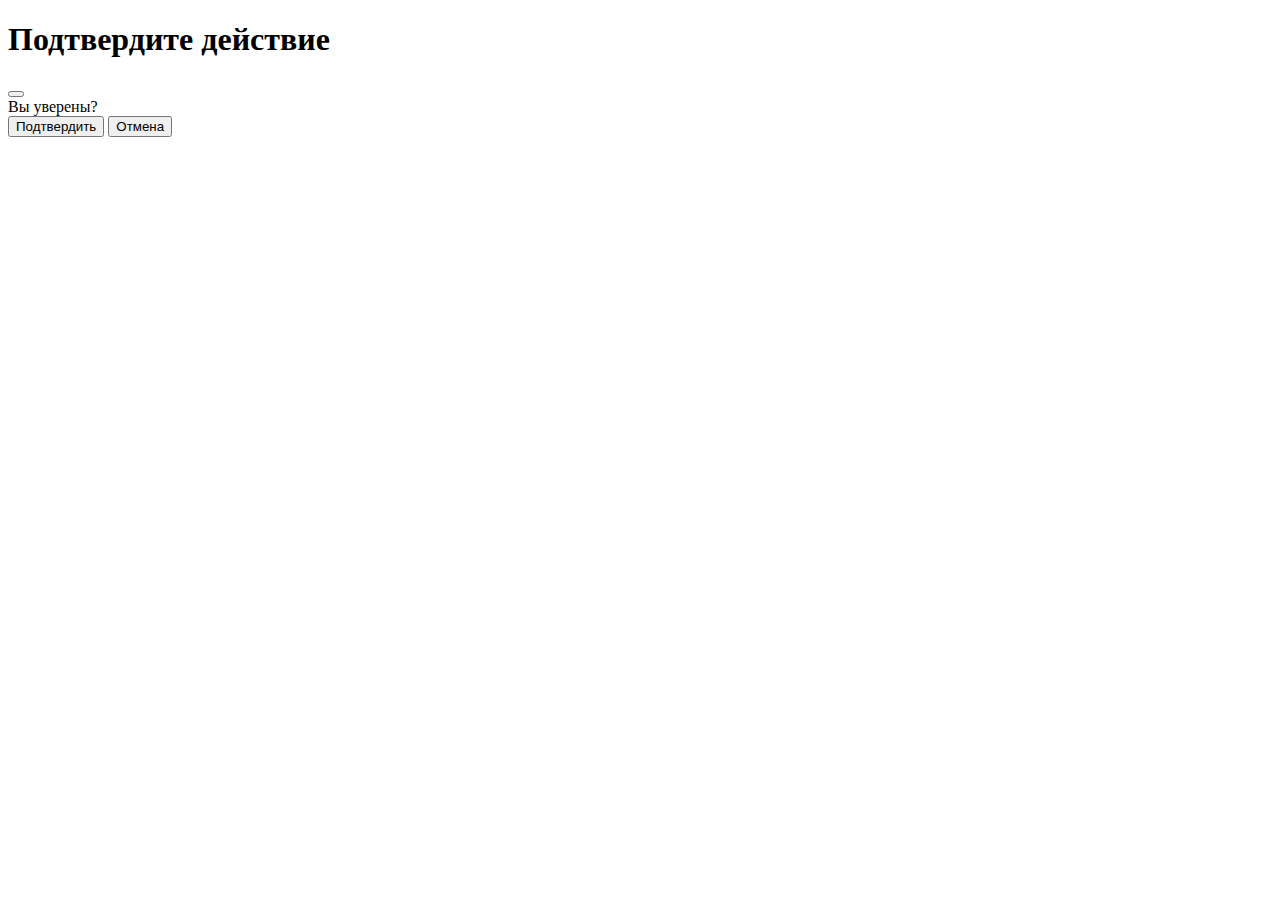
<file: src/main/resources/templates/fragments/modalConfirm.html>
<!DOCTYPE HTML>
<html xmlns:th="http://www.thymeleaf.org">
<head>
    <meta charset="UTF-8" />
</head>
<body>
    <div th:fragment="modalConfirm" class="modal fade" id="modalConfirm" tabindex="-1" aria-labelledby="exampleModalLabel" aria-hidden="true">
        <div class="modal-dialog modal-dialog-centered">
            <div class="modal-content">
                <div class="modal-header">
                    <h1 class="modal-title fs-5" id="exampleModalLabel">Подтвердите действие</h1>
                    <button type="button" class="btn-close" data-bs-dismiss="modal" aria-label="Close"></button>
                </div>
                <div class="modal-body">
                    Вы уверены?
                </div>
                <div class="modal-footer">
                    <button type="button" class="btn btn-danger" id="btnYes">Подтвердить</button>
                    <button type="button" class="btn btn-secondary" id="btnNo">Отмена</button>
                </div>
            </div>
        </div>
    </div>
</body>
</html>
</file>
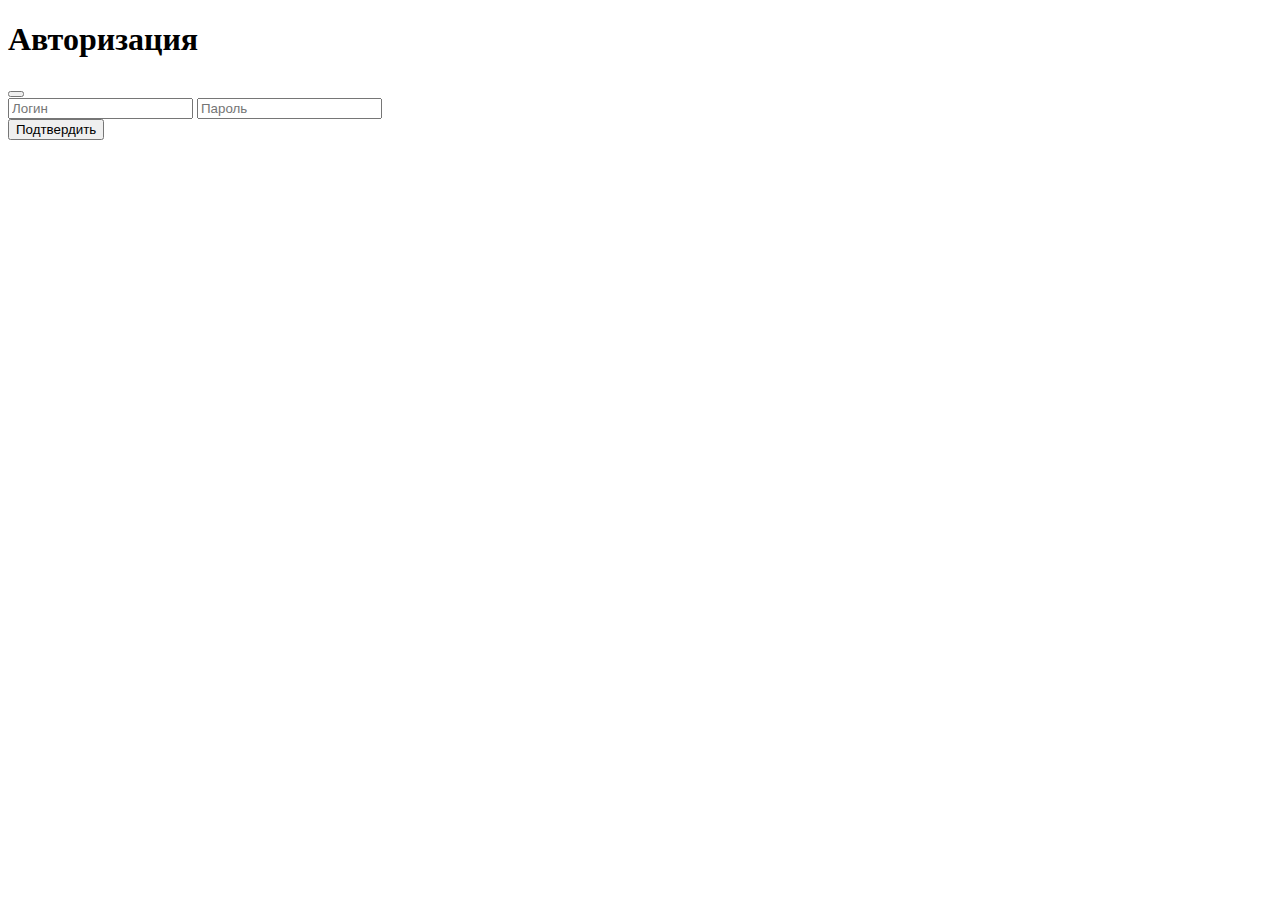
<file: src/main/resources/templates/fragments/modalLog.html>
<!DOCTYPE HTML>
<html xmlns:th="http://www.thymeleaf.org">
<head>
    <meta charset="UTF-8" />
</head>
<body>
    <div th:fragment="modalLog" class="modal fade" id="modalLog" tabindex="-1" aria-labelledby="exampleModalLabel" aria-hidden="true">
        <div class="modal-dialog modal-dialog-centered">
            <div class="modal-content">
                <div class="modal-header">
                    <h1 class="modal-title fs-5" id="exampleModalLabel">Авторизация</h1>
                    <button type="button" class="btn-close" data-bs-dismiss="modal" aria-label="Close"></button>
                </div>
                <div class="modal-body">
                    <form class="m-3 d-flex flex-column">
                        <input class="form-control mb-1"
                               type="text"
                               id="logLogin"
                               placeholder="Логин"
                               name="login"
                               minlength="4"
                               maxlength="16" required>
                        <input class="form-control mb-1"
                               type="password"
                               id="logPassword"
                               placeholder="Пароль"
                               name="password"
                               minlength="8"
                               maxlength="20" required>
                        <span></span>
                    </form>
                </div>
                <div class="modal-footer">
                    <button type="button" class="btn btn-success" id="btnLogPerform">Подтвердить</button>
                </div>
            </div>
        </div>
    </div>
</body>
</html>
</file>
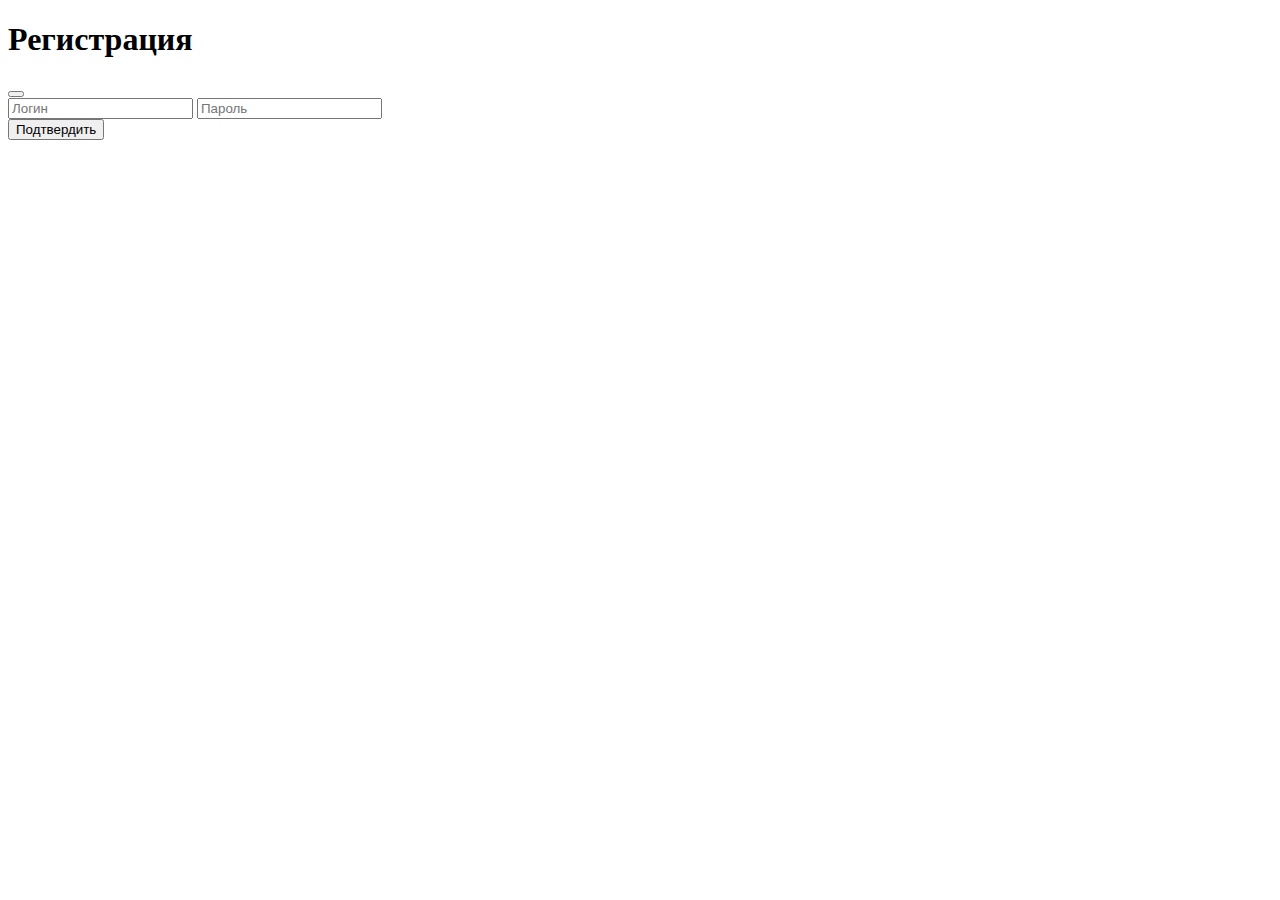
<file: src/main/resources/templates/fragments/modalReg.html>
<!DOCTYPE HTML>
<html xmlns:th="http://www.thymeleaf.org">
<head>
    <meta charset="UTF-8" />
</head>
<body>
    <div th:fragment="modalReg" class="modal fade" id="modalReg" tabindex="-1" aria-labelledby="exampleModalLabel" aria-hidden="true">
        <div class="modal-dialog modal-dialog-centered">
            <div class="modal-content">
                <div class="modal-header">
                    <h1 class="modal-title fs-5" id="exampleModalLabel">Регистрация</h1>
                    <button type="button" class="btn-close" data-bs-dismiss="modal" aria-label="Close"></button>
                </div>
                <div class="modal-body">
                    <form class="m-3 d-flex flex-column">
                        <input class="form-control mb-1"
                               type="text"
                               id="regLogin"
                               placeholder="Логин"
                               name="login"
                               minlength="4"
                               maxlength="16" required>
                        <input class="form-control mb-1"
                               type="password"
                               id="regPassword"
                               placeholder="Пароль"
                               name="password"
                               minlength="8"
                               maxlength="20" required>
                        <span></span>
                    </form>
                </div>
                <div class="modal-footer">
                    <button type="button" class="btn btn-success" id="btnRegPerform">Подтвердить</button>
                </div>
            </div>
        </div>
    </div>
</body>
</html>
</file>
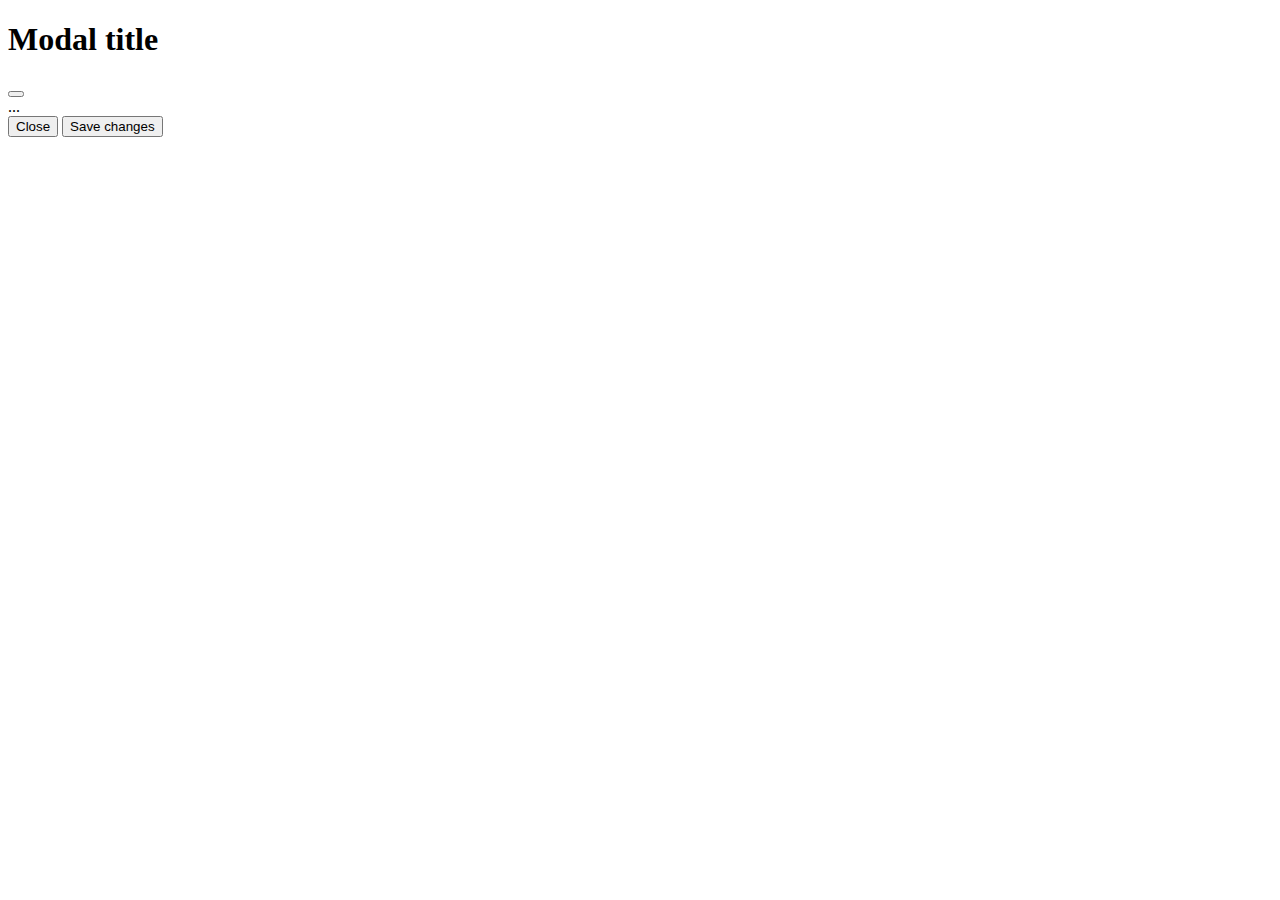
<file: src/main/resources/templates/fragments/modalRole.html>
<!DOCTYPE HTML>
<html xmlns:th="http://www.thymeleaf.org">
<head>
    <meta charset="UTF-8" />
</head>
<body>
    <div th:fragment="modalRole" class="modal fade" id="modalRole" tabindex="-1" aria-labelledby="exampleModalLabel" aria-hidden="true">
        <div class="modal-dialog modal-dialog-centered">
            <div class="modal-content">
                <div class="modal-header">
                    <h1 class="modal-title fs-5" id="exampleModalLabel">Modal title</h1>
                    <button type="button" class="btn-close" data-bs-dismiss="modal" aria-label="Close"></button>
                </div>
                <div class="modal-body">
                    ...
                </div>
                <div class="modal-footer">
                    <button type="button" class="btn btn-secondary" data-bs-dismiss="modal">Close</button>
                    <button type="button" class="btn btn-primary">Save changes</button>
                </div>
            </div>
        </div>
    </div>
</body>
</html>
</file>
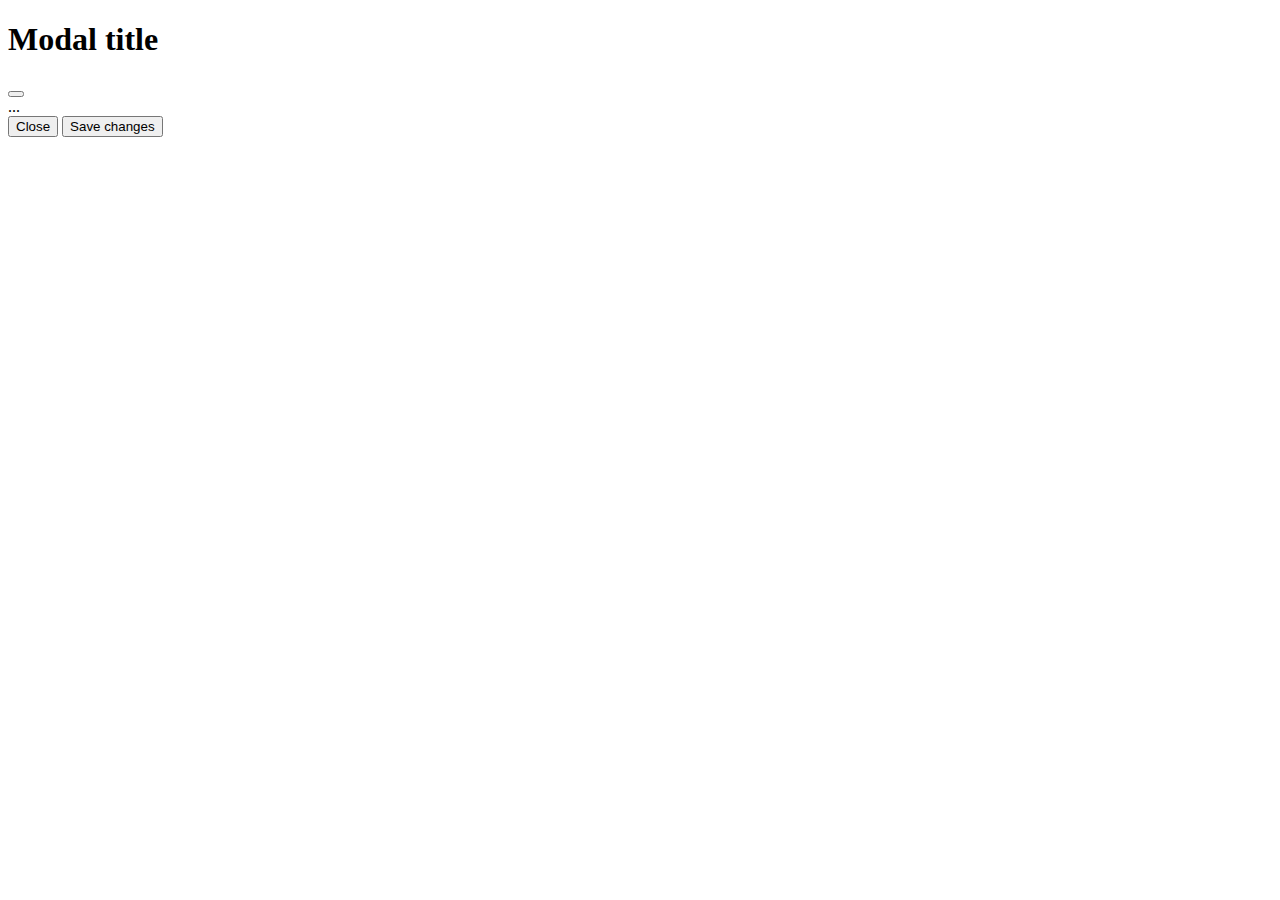
<file: src/main/resources/templates/fragments/modalRoute.html>
<!DOCTYPE HTML>
<html xmlns:th="http://www.thymeleaf.org">
<head>
    <meta charset="UTF-8" />
</head>
<body>
    <div th:fragment="modalRoute" class="modal fade" id="modalRoute" tabindex="-1" aria-labelledby="exampleModalLabel" aria-hidden="true">
        <div class="modal-dialog modal-dialog-centered">
            <div class="modal-content">
                <div class="modal-header">
                    <h1 class="modal-title fs-5" id="exampleModalLabel">Modal title</h1>
                    <button type="button" class="btn-close" data-bs-dismiss="modal" aria-label="Close"></button>
                </div>
                <div class="modal-body">
                    ...
                </div>
                <div class="modal-footer">
                    <button type="button" class="btn btn-secondary" data-bs-dismiss="modal">Close</button>
                    <button type="button" class="btn btn-primary">Save changes</button>
                </div>
            </div>
        </div>
    </div>
</body>
</html>
</file>
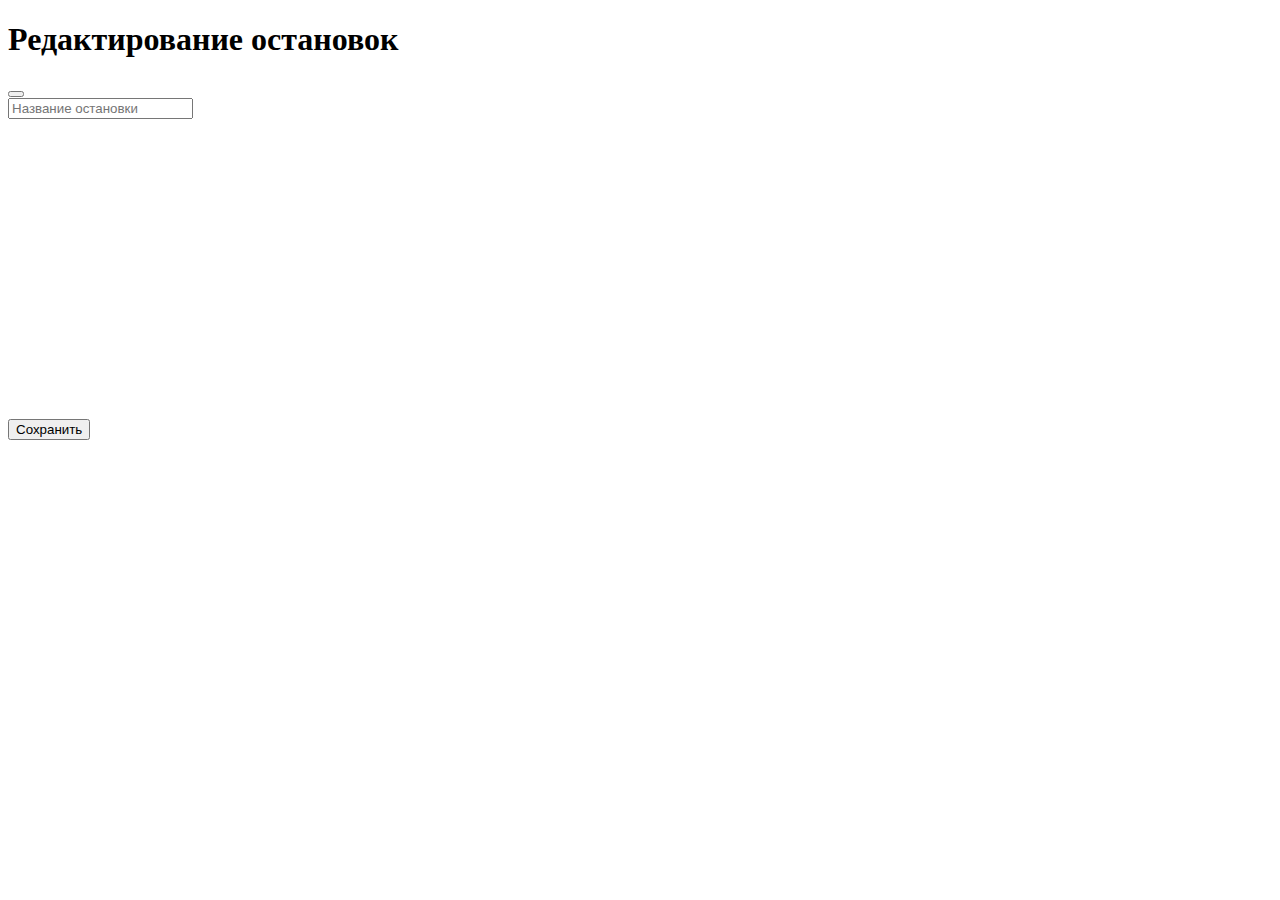
<file: src/main/resources/templates/fragments/modalStation.html>
<!DOCTYPE HTML>
<html xmlns:th="http://www.thymeleaf.org">
<head>
    <meta charset="UTF-8" />
</head>
<body>
    <div th:fragment="modalStation" class="modal fade" id="modalStation" tabindex="-1" aria-labelledby="exampleModalLabel" aria-hidden="true">
        <div class="modal-dialog modal-dialog-centered">
            <div class="modal-content">
                <div class="modal-header">
                    <h1 class="modal-title fs-5" id="exampleModalLabel">Редактирование остановок</h1>
                    <button type="button" class="btn-close" data-bs-dismiss="modal" aria-label="Close"></button>
                </div>
                <div class="modal-body">
                    <input class="form-control" placeholder="Название остановки" id="stationName"/>

                    <div id="map" style="height: 300px;"></div>
                </div>
                <div class="modal-footer">
                    <button type="button" class="btn btn-success" onclick="saveStation()">Сохранить</button>
                </div>
            </div>
        </div>
    </div>
</body>
</html>
</file>
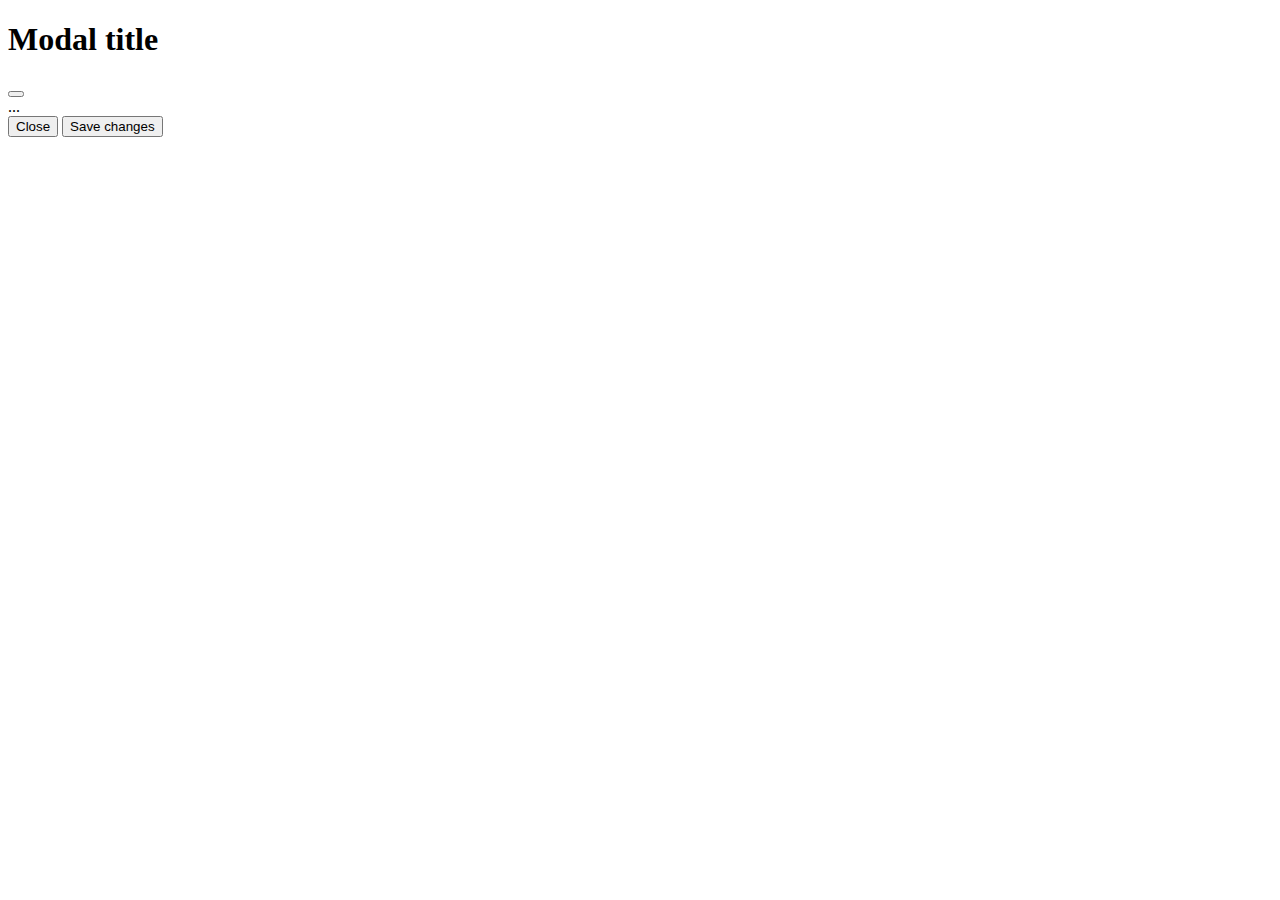
<file: src/main/resources/templates/fragments/modalTransport.html>
<!DOCTYPE HTML>
<html xmlns:th="http://www.thymeleaf.org">
<head>
    <meta charset="UTF-8" />
</head>
<body>
    <div th:fragment="modalTransport" class="modal fade" id="modalTransport" tabindex="-1" aria-labelledby="exampleModalLabel" aria-hidden="true">
        <div class="modal-dialog modal-dialog-centered">
            <div class="modal-content">
                <div class="modal-header">
                    <h1 class="modal-title fs-5" id="exampleModalLabel">Modal title</h1>
                    <button type="button" class="btn-close" data-bs-dismiss="modal" aria-label="Close"></button>
                </div>
                <div class="modal-body">
                    ...
                </div>
                <div class="modal-footer">
                    <button type="button" class="btn btn-secondary" data-bs-dismiss="modal">Close</button>
                    <button type="button" class="btn btn-primary">Save changes</button>
                </div>
            </div>
        </div>
    </div>
</body>
</html>
</file>
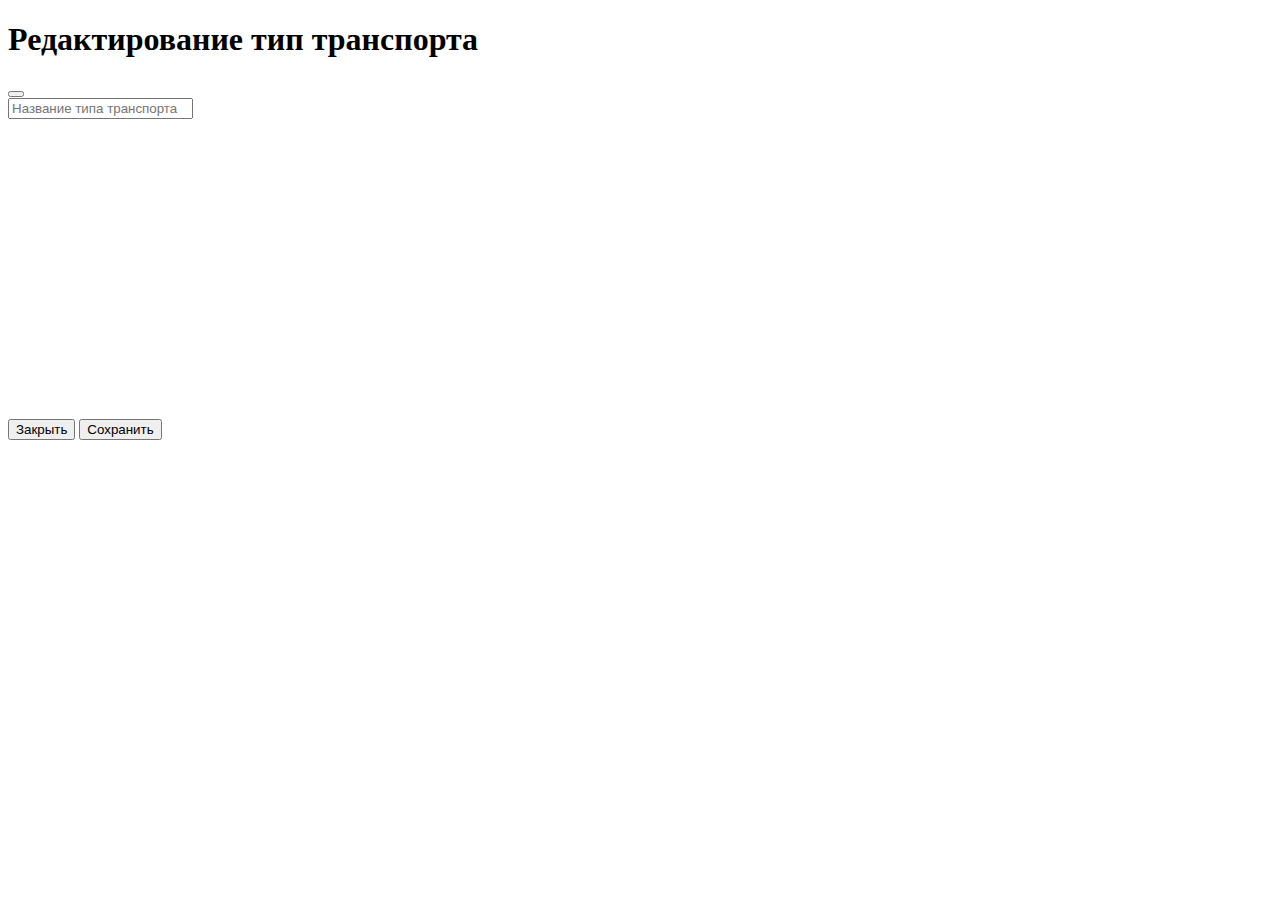
<file: src/main/resources/templates/fragments/modalTransportType.html>
<!DOCTYPE HTML>
<html xmlns:th="http://www.thymeleaf.org">
<head>
    <meta charset="UTF-8" />
</head>
<body>
<div th:fragment="modalTransportType" class="modal fade" id="modalTransportType" tabindex="-1" aria-labelledby="exampleModalLabel" aria-hidden="true">
    <div class="modal-dialog modal-dialog-centered">
        <div class="modal-content">
            <div class="modal-header">
                <h1 class="modal-title fs-5" id="exampleModalLabel">Редактирование тип транспорта</h1>
                <button type="button" class="btn-close" data-bs-dismiss="modal" aria-label="Close"></button>
            </div>
            <div class="modal-body">
                <input class="form-control" placeholder="Название типа транспорта" id="transportTypeName"/>

                <div id="map" style="height: 300px;"></div>
            </div>
            <div class="modal-footer">
                <button type="button" class="btn btn-secondary" data-bs-dismiss="modal">Закрыть</button>
                <button type="button" class="btn btn-primary">Сохранить</button>
            </div>
        </div>
    </div>
</div>
</body>
</html>
</file>
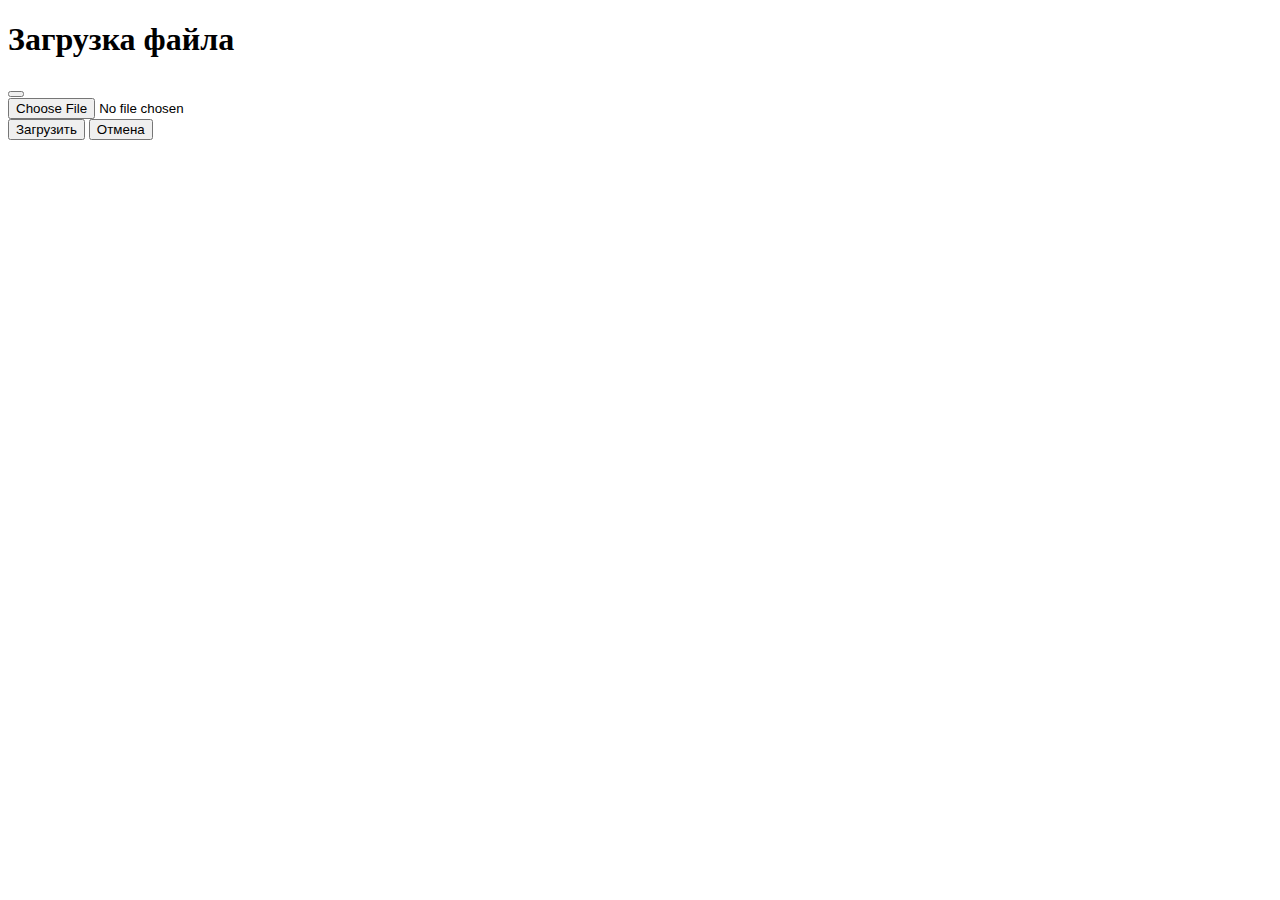
<file: src/main/resources/templates/fragments/modalUpload.html>
<!DOCTYPE HTML>
<html xmlns:th="http://www.thymeleaf.org">
<head>
    <meta charset="UTF-8" />
</head>
<body>
    <div th:fragment="modalUpload" class="modal fade" id="modalUpload" tabindex="-1" aria-labelledby="exampleModalLabel" aria-hidden="true">
        <div class="modal-dialog modal-dialog-centered">
            <div class="modal-content">
                <div class="modal-header">
                    <h1 class="modal-title fs-5" id="exampleModalLabel">Загрузка файла</h1>
                    <button type="button" class="btn-close" data-bs-dismiss="modal" aria-label="Close"></button>
                </div>
                <div class="modal-body">
                    <input type="file" id="upload" name="upload" accept=".csv,.xls,.xlsx" />
                </div>
                <div class="modal-footer">
                    <button type="button" class="btn btn-danger" id="btnUploadPerform">Загрузить</button>
                    <button type="button" class="btn btn-secondary">Отмена</button>
                </div>
            </div>
        </div>
    </div>
</body>
</html>
</file>
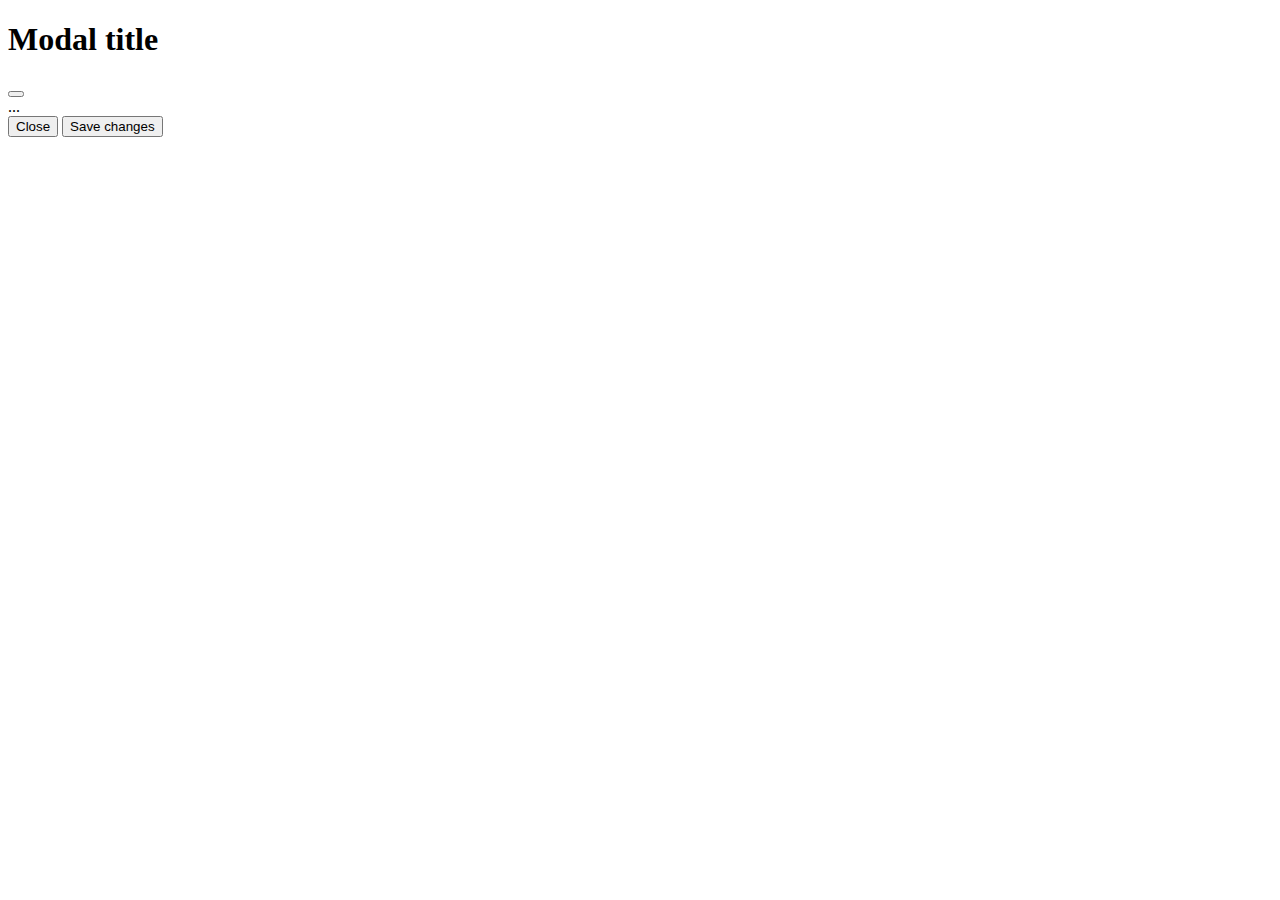
<file: src/main/resources/templates/fragments/modalUser.html>
<!DOCTYPE HTML>
<html xmlns:th="http://www.thymeleaf.org">
<head>
    <meta charset="UTF-8" />
</head>
<body>
    <div th:fragment="modalUser" class="modal fade" id="modalUser" tabindex="-1" aria-labelledby="exampleModalLabel" aria-hidden="true">
        <div class="modal-dialog modal-dialog-centered">
            <div class="modal-content">
                <div class="modal-header">
                    <h1 class="modal-title fs-5" id="exampleModalLabel">Modal title</h1>
                    <button type="button" class="btn-close" data-bs-dismiss="modal" aria-label="Close"></button>
                </div>
                <div class="modal-body">
                    ...
                </div>
                <div class="modal-footer">
                    <button type="button" class="btn btn-secondary" data-bs-dismiss="modal">Close</button>
                    <button type="button" class="btn btn-primary">Save changes</button>
                </div>
            </div>
        </div>
    </div>
</body>
</html>
</file>
